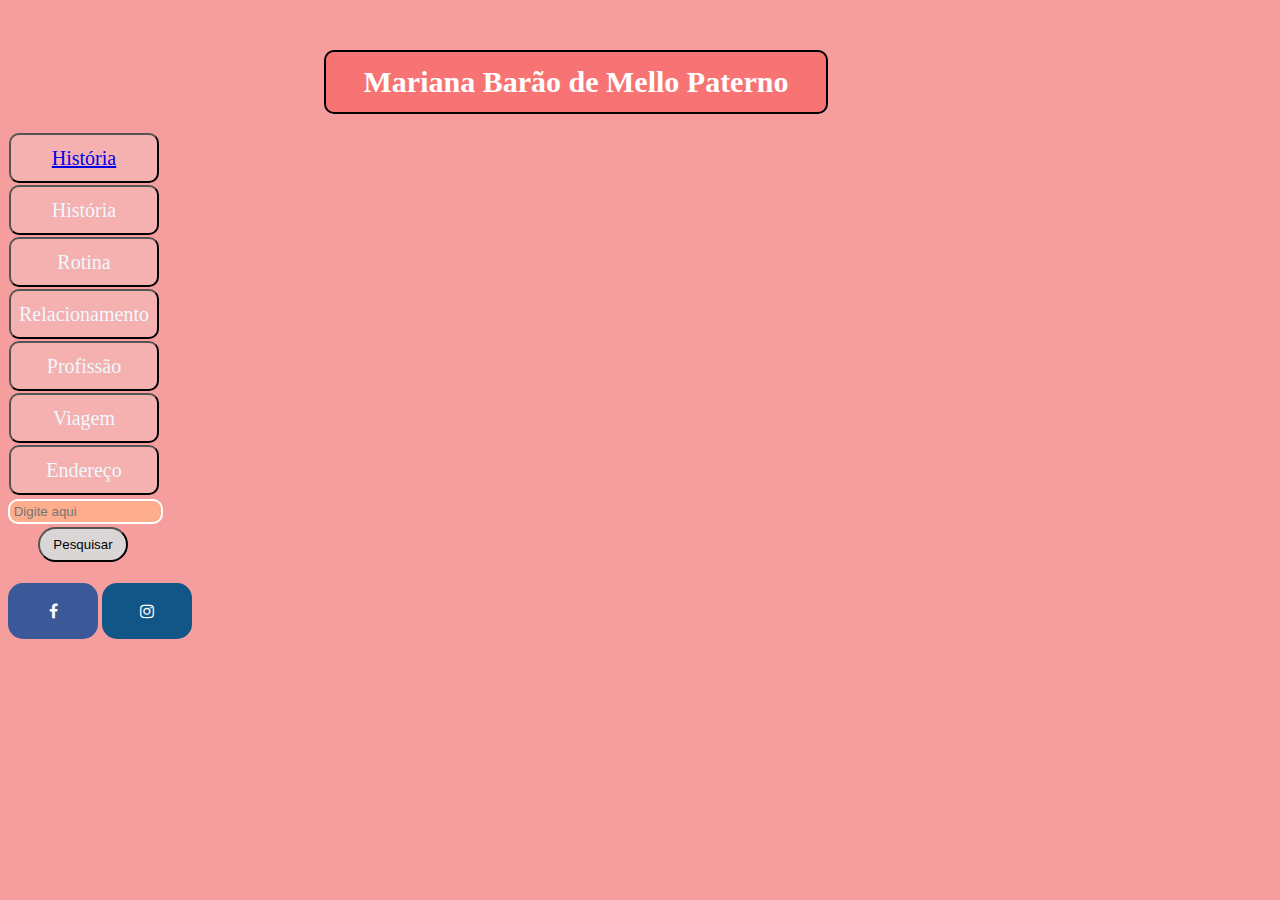
<file: Meus projetos/index.html>
<!DOCTYPE html>
<html>
    <head>
        <title>Mariana Barão de Mello Paterno</title>
        <meta charset="utf-8">
        <link rel="stylesheet" href="estilo.css">
        <link rel="stylesheet" href="https://cdnjs.cloudflare.com/ajax/libs/font-awesome/4.7.0/css/font-awesome.min.css">
        <meta name="viewport" content="width=device-width, initial-scale=1.0">
    </head>
    <body>
        
        <div id="div_titulo"> <strong>Mariana Barão de Mello Paterno </strong></div>
        
        <br>
        
        <button type="button"> 
            <a href="https://www.google.com.br" target="_blank">História </button><br>

        <button type="button">História</button><br>
        <button type="button">Rotina</button><br>
        <button type="button">Relacionamento</button><br>
        <button type="button">Profissão</button><br>
        <button type="button">Viagem</button><br>
        <button type="button">Endereço</button><br>

        <input type="search" name="text" id="text" placeholder=" Digite aqui"> 
        <br> 
        <input type="submit" value="Pesquisar" name="" id="submit">
        <br> <br>
        <link rel="stylesheet" href="https://www.google.com.br">
        <footer>
        <a href="https://www.facebook.com/mariana.baraodemello/" class="fa fa-facebook"></a>
        <a href="https://www.instagram.com/maribaraodemello/" class="fa fa-instagram"></a>
        </footer>




    

    </body>
</html>
</file>
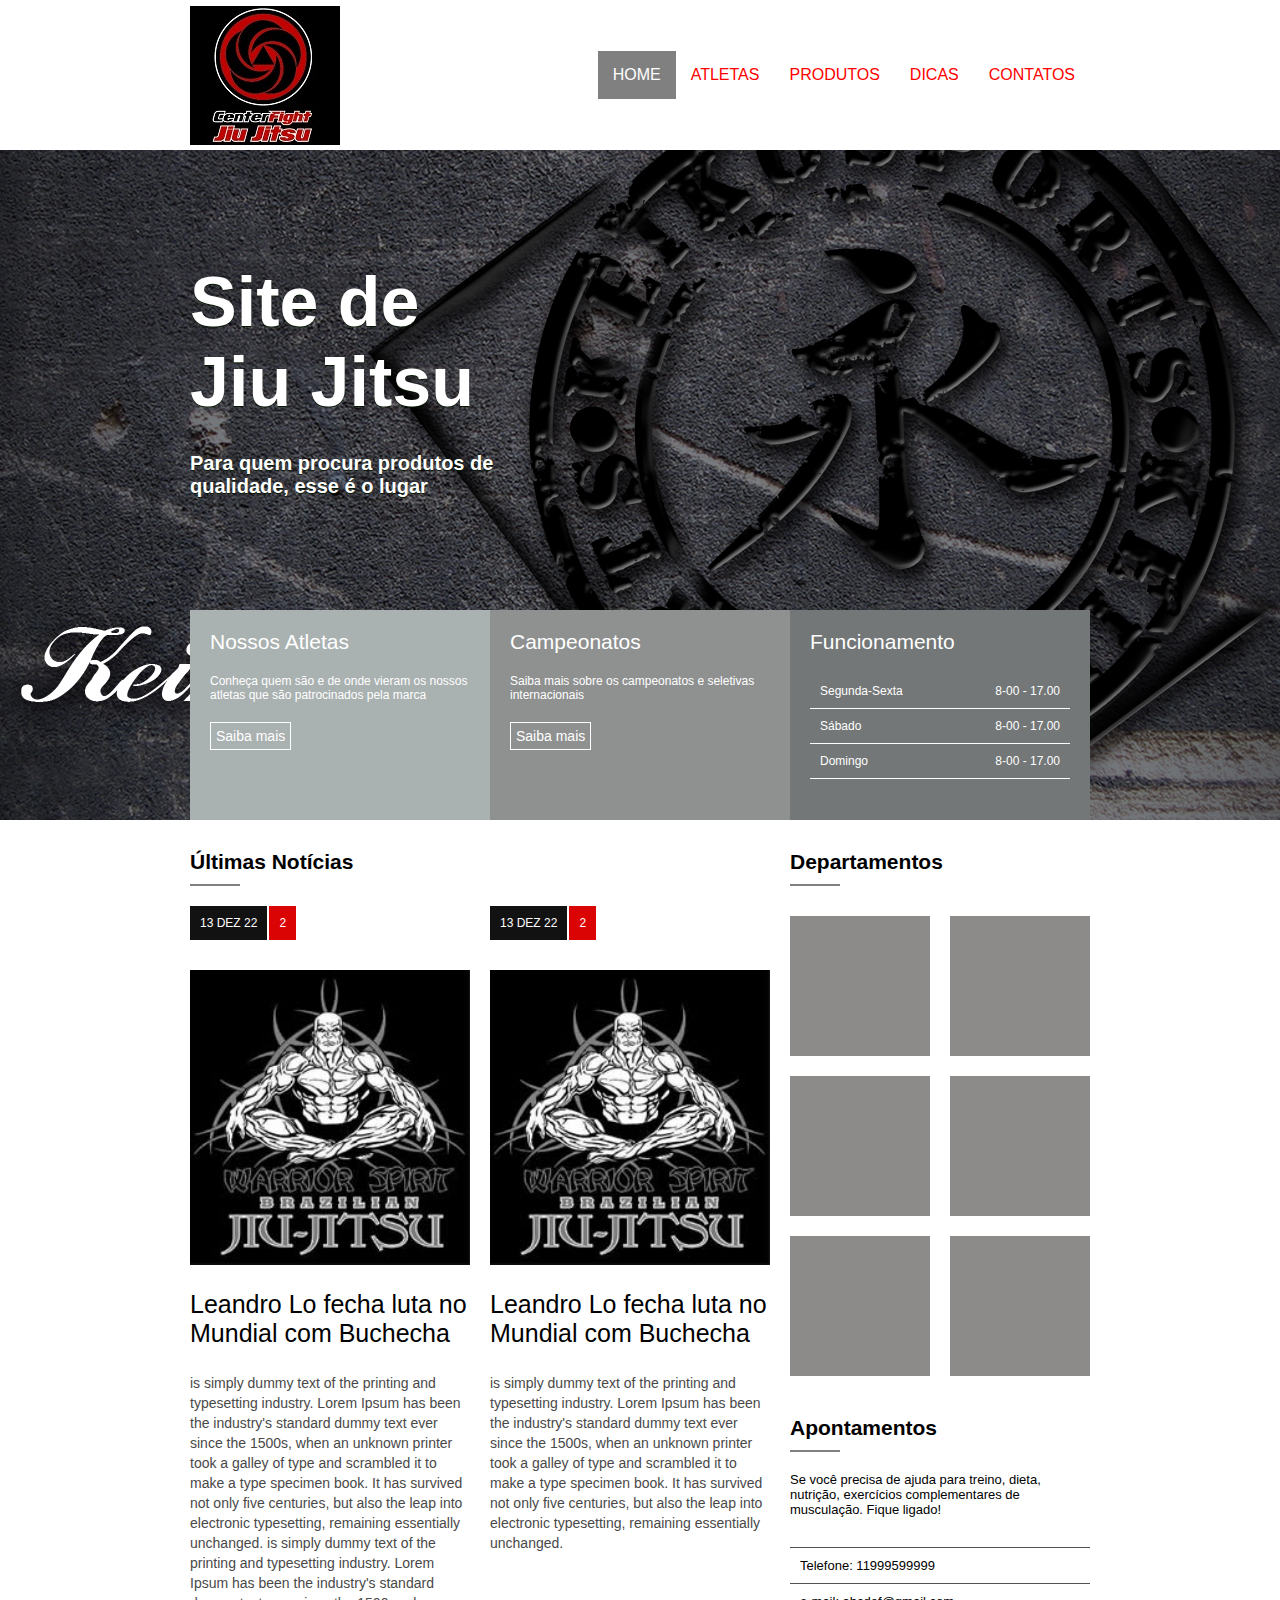
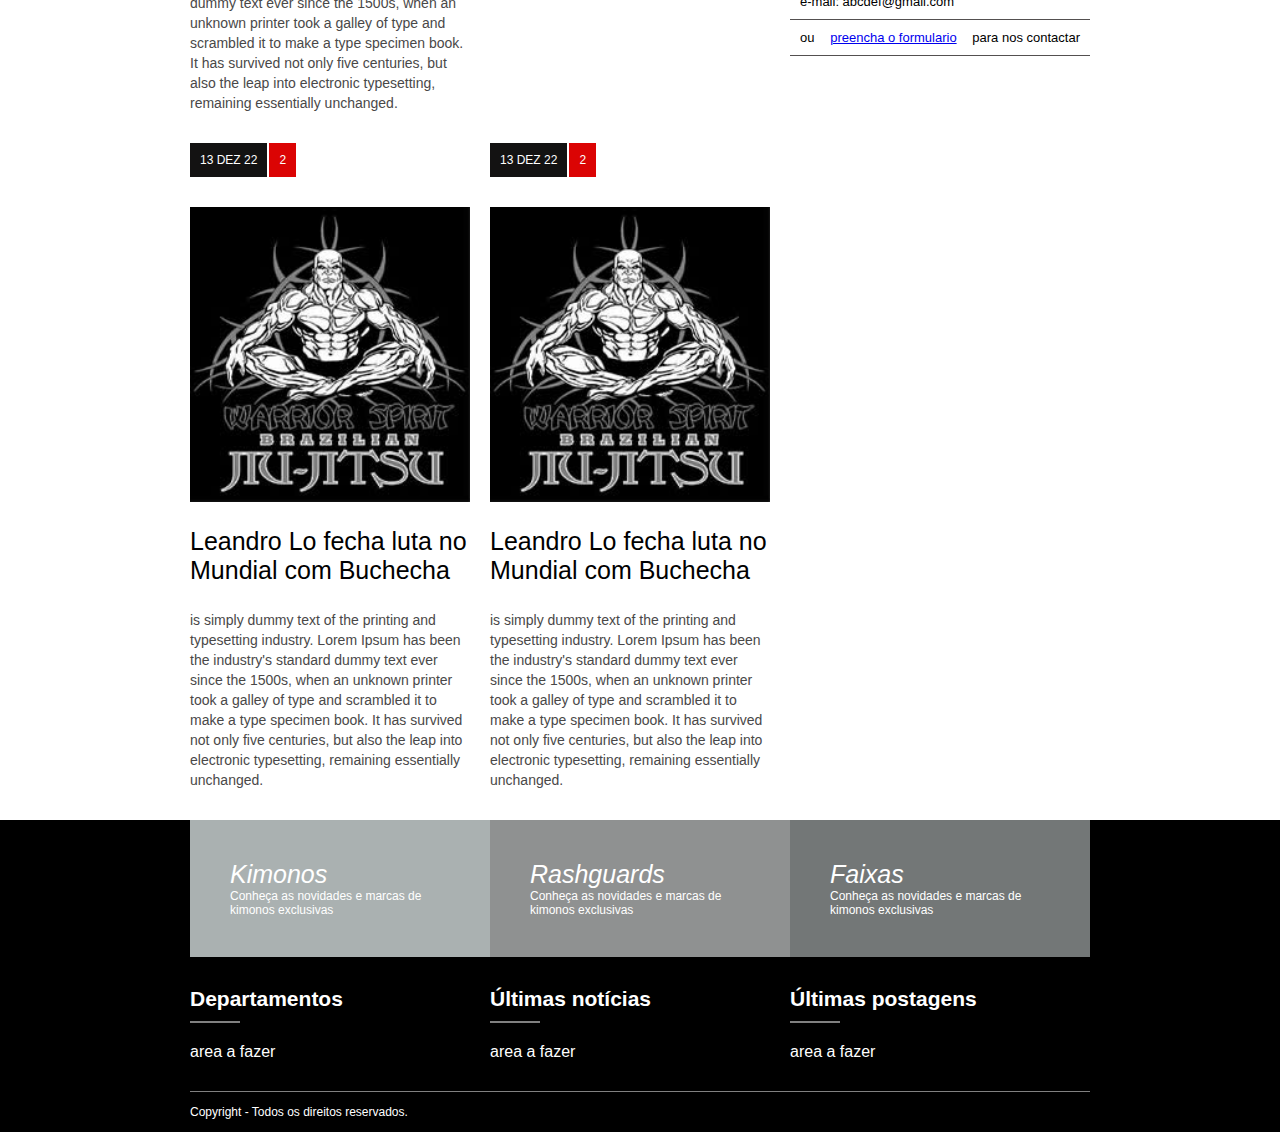
<file: B7/mediacenter/index.html>
<html>
<head>
    <meta charset="utf-8">    
    <meta name="viewport" content="width=device-width,user-scalble=0">

    <script type="text/javascript">
        window.onload = function (){
            document.querySelector(".menuMobile").addEventListener("click", function() {
                if (document.querySelector(".menu nav ul").style.display == 'flex'){
                 (document.querySelector(".menu nav ul").style.display = 'none')
                }
                else {
                    document.querySelector(".menu nav ul").style.display = 'flex';
                }
            })
        }
    </script>


    
    <title>Media Center</title>
    <link rel="stylesheet" type="text/css" href="/B7/mediacenter/assets/css/style.css">
</head>
<body>
    <header>
        <div class="container">
        <div class="logo"> 
            <a href=""> <img src="/B7/mediacenter/assets/images/center.jpg" ></a>
        
        </div>
        <div class="menu">
            <nav>
                <div class="menuMobile">
                    <div class="mm_line">

                    </div>
                    <div class="mm_line">

                    </div>
                    <div class="mm_line">

                    </div>
                    
                </div>
                <ul>
                    <li class="active"> <a href="">Home</a></li>
                    <li> <a href="">Atletas</a></li>
                    <li> <a href="">Produtos</a></li>
                    <li> <a href="">Dicas</a></li>
                    <li> <a href="">Contatos</a></li>
                </ul>
            </nav>
        </div>
        </div>
    </header>
<section id="banner">
    <div class="container column">
         <div class="banner_headline">
            <h1>Site de Jiu Jitsu</h1>
            <h2>Para quem procura produtos de qualidade, esse é o lugar</h2>
         </div>
         
         <div class="banner_options">
            <div class="banner1">
            <div class="banner_title">Nossos Atletas</div>
            <div class="banner_desc">Conheça quem são e de onde vieram os 
                nossos atletas que são patrocinados pela marca</div>
                <a href="">Saiba mais</a>
        </div>
            
            <div class="banner2">
                <div class="banner_title">Campeonatos</div>
                <div class="banner_desc">Saiba mais sobre os campeonatos e seletivas internacionais</div>
                <a href="">Saiba mais</a>
        
            </div>
            <div class="banner3">
                <div class="hr1">Funcionamento<div>

          <ul class="listhours">
            <li><span>Segunda-Sexta</span> <span>8-00 - 17.00</span></li>
            <li><span>Sábado</span><span>8-00 - 17.00</span></li>
            <li><span>Domingo</span> <span>8-00 - 17.00</span></li>
   
          </ul>
         </div>

                </div>

            </div>
         </div>
    </div>

</section>

<section id="geral">
    <div class="container">
        <section>
            <div class="widget"> 
                <div class="widget_title">
                    <div class="widget_title_text">Últimas Notícias</div>
                    <div class="widget_title_bar"></div>
                </div>
                <div class="widget_body flex">
                    
                    <article>
                        <a href="#">
                        <div class="news_data">
                            <div class="news_data_posted_at">13 DEZ 22</div>
                            <div class="news_comments">2</div>
                        </div>
                        <div class="news_thumbnail">
                            <img src="/B7/mediacenter/assets/images/war.bmp" alt="">
                        </div>
                        <div class="news_title">
                            Leandro Lo fecha luta no Mundial com Buchecha
                        </div>
                        <div class="news_resume">
                            is simply dummy text of the printing
                             and typesetting industry. Lorem Ipsum
                              has been the industry's standard dummy
                               text ever since the 1500s, when an 
                               unknown printer took a galley of 
                               type and scrambled it to make a type
                                specimen book. It has survived not 
                                only five centuries, but also the leap
                                 into electronic typesetting, remaining 
                                 essentially unchanged.
                                 is simply dummy text of the printing
                             and typesetting industry. Lorem Ipsum
                              has been the industry's standard dummy
                               text ever since the 1500s, when an 
                               unknown printer took a galley of 
                               type and scrambled it to make a type
                                specimen book. It has survived not 
                                only five centuries, but also the leap
                                 into electronic typesetting, remaining 
                                 essentially unchanged.
                        </div>
                    </a>
                    </article>

                    
                    <article>
                        <a href="#">
                        <div class="news_data">
                            <div class="news_data_posted_at">13 DEZ 22</div>
                            <div class="news_comments">2</div>
                        </div>
                        <div class="news_thumbnail">
                            <img src="assets/images/war.bmp" alt="">
                        </div>
                        <div class="news_title">
                            Leandro Lo fecha luta no Mundial com Buchecha
                        </div>
                        <div class="news_resume">
                            is simply dummy text of the printing
                             and typesetting industry. Lorem Ipsum
                              has been the industry's standard dummy
                               text ever since the 1500s, when an 
                               unknown printer took a galley of 
                               type and scrambled it to make a type
                                specimen book. It has survived not 
                                only five centuries, but also the leap
                                 into electronic typesetting, remaining 
                                 essentially unchanged.
                        </div>
                    </a>
                    </article>

                    
                    <article>
                        <a href="#">
                        <div class="news_data">
                            <div class="news_data_posted_at">13 DEZ 22</div>
                            <div class="news_comments">2</div>
                        </div>
                        <div class="news_thumbnail">
                            <img src="assets/images/war.bmp" alt="">
                        </div>
                        <div class="news_title">
                            Leandro Lo fecha luta no Mundial com Buchecha
                        </div>
                        <div class="news_resume">
                            is simply dummy text of the printing
                             and typesetting industry. Lorem Ipsum
                              has been the industry's standard dummy
                               text ever since the 1500s, when an 
                               unknown printer took a galley of 
                               type and scrambled it to make a type
                                specimen book. It has survived not 
                                only five centuries, but also the leap
                                 into electronic typesetting, remaining 
                                 essentially unchanged.
                        </div>
                    </a>
                    </article>

                    
                    <article>
                        <a href="#">
                        <div class="news_data">
                            <div class="news_data_posted_at">13 DEZ 22</div>
                            <div class="news_comments">2</div>
                        </div>
                        <div class="news_thumbnail">
                            <img src="assets/images/war.bmp" alt="">
                        </div>
                        <div class="news_title">
                            Leandro Lo fecha luta no Mundial com Buchecha
                        </div>
                        <div class="news_resume">
                            is simply dummy text of the printing
                             and typesetting industry. Lorem Ipsum
                              has been the industry's standard dummy
                               text ever since the 1500s, when an 
                               unknown printer took a galley of 
                               type and scrambled it to make a type
                                specimen book. It has survived not 
                                only five centuries, but also the leap
                                 into electronic typesetting, remaining 
                                 essentially unchanged.
                        </div>
                    </a>
                    </article>


                </div>
            </div>
        </section>
        <aside>
            <div class="widget"> 
                <div class="widget_title">
                    <div class="widget_title_text">Departamentos</div>
                    <div class="widget_title_bar"></div>
                </div>
                <div class="widget_body">
                    <div class="container2">
                        <div class="widget_square"></div>
                        <div class="widget_square"></div>
                        <div class="widget_square"></div>
                        <div class="widget_square"></div>
                        <div class="widget_square"></div>
                        <div class="widget_square"></div>
                    </div>
                </div>
            </div>  

            <div class="widget"> 
                <div class="widget_title">
                    <div class="widget_title_text">Apontamentos</div>
                    <div class="widget_title_bar"></div>
                </div>
                <div class="widget_body_1">
                    <p class="p1">Se você precisa de ajuda para treino, dieta, nutrição, exercícios complementares de musculação. Fique ligado!</p>
                    <br>
                    <ul class="list_1">
                    <li class="li1">Telefone: 11999599999</li>
                    <li class="li1">e-mail: abcdef@gmail.com</li>
                   <li class="li1">ou <a class="link1" href="#" >preencha o formulario</a>para nos contactar</li>
           
                  </ul>
                </div>
            </div>
        </aside>
    </div>
</section>

    <footer>
        <div class="container flexcolunm">
            <div class="footer_menu">
                <div class="fm1">
                    
                    <a href="#">Kimonos
                    <div class="fm1int">Conheça as novidades e marcas de kimonos exclusivas</div>
                </a>

                </div>
                <div class="fm2">
                    <a href="#">Rashguards
                        <div class="fm1int">Conheça as novidades e marcas de kimonos exclusivas</div>
                    </a>
                
                </div>
                <div class="fm3">
                    <a href="#">Faixas
                        <div class="fm1int">Conheça as novidades e marcas de kimonos exclusivas</div>
                    </a>
                </div>
            </div>


            <div class="footer_area">
                <div class="footer_areaitem">
                    <div class="widget"> 
                        <div class="widget_title">
                            <div class="widget_title_text">Departamentos</div>
                            <div class="widget_title_bar"></div>
                        </div>
                        <div class="widget_body">
                            area a fazer
                </div>
                </div>
                </div>
                <div class="footer_areaitem">
                    <div class="widget"> 
                        <div class="widget_title">
                            <div class="widget_title_text">Últimas notícias</div>
                            <div class="widget_title_bar"></div>
                        </div>
                        <div class="widget_body">
                            area a fazer
                </div>
                </div>
                </div>
                <div class="footer_areaitem">
                    <div class="widget"> 
                        <div class="widget_title">
                            <div class="widget_title_text">Últimas postagens</div>
                            <div class="widget_title_bar"></div>
                        </div>
                        <div class="widget_body">
                            area a fazer
                </div>
                </div>
                </div>
            </div>
            <div class="footer_copy">
                Copyright - Todos os direitos reservados.
            </div>
            

           

        </div>
        
        
        
    </footer>

</body>
</html>
</file>
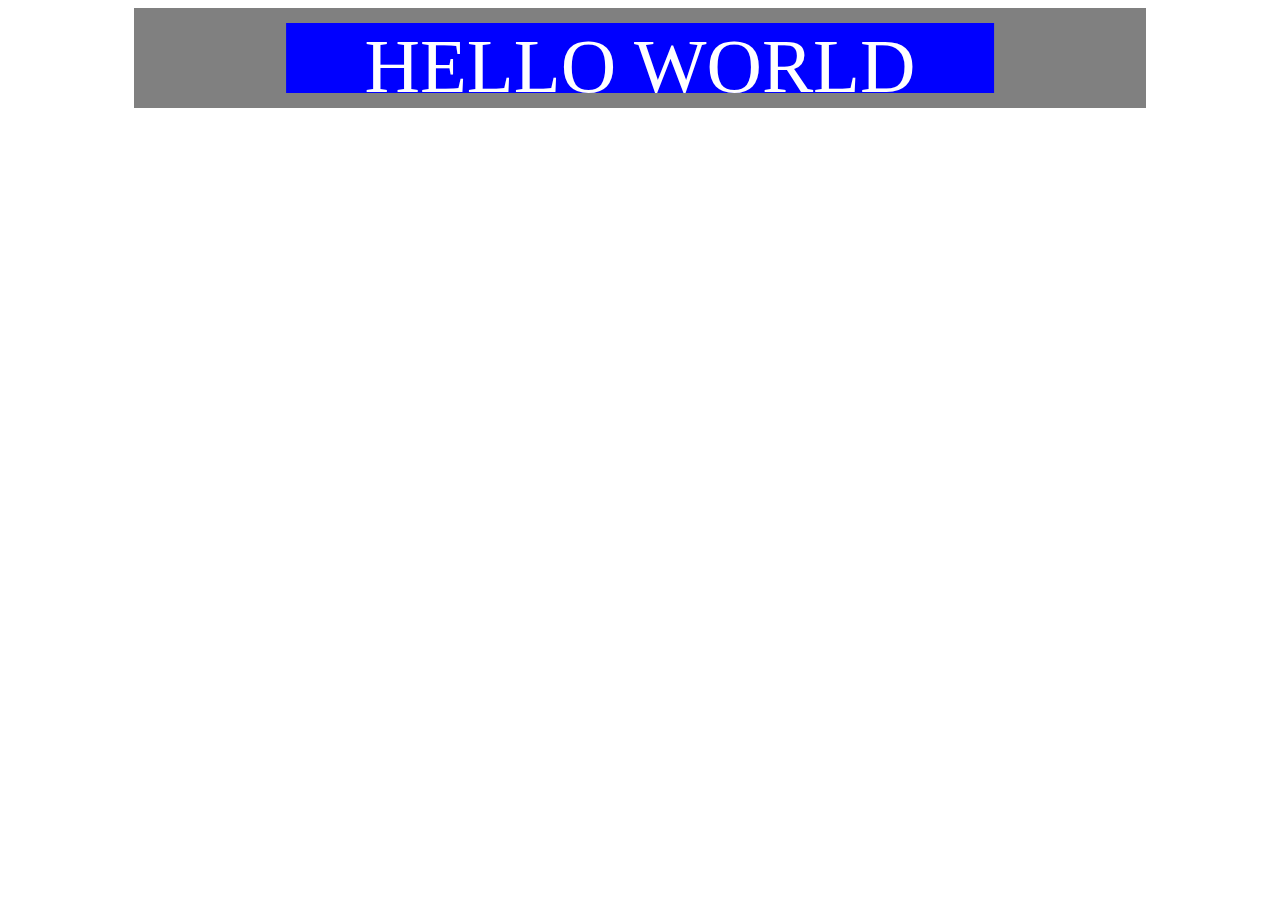
<file: Progbr/Intermediario/index.html>
<!DOCTYPE html>
<html>
    <head>
        <title>Minha primeira página</title>
        <meta charset="utf-8">
        <meta name="viewport" content="width=device-width,initial0scale=1.0">

        <style type="text/css">
            body{
                font-size: 1.2rem;
            }
           .header{
            position: relative;
            margin: auto;
            height:100px;
            background-color: gray;
            width: 80%;
           }
           .content{
            position:absolute;
            background-color: blue;
            width: 70%;
            height: 70%;
           
            top:50%;
            left:50%;

            transform: translate(-50%,-50%);

            color: white;
            text-align: center;
            font-size: 6vw;
            
           }
        </style>
    </head>

    <body>
      
        <div class="header">
            <div class="content">
HELLO WORLD
            </div>

        </div>

    </body>
</html>
</file>
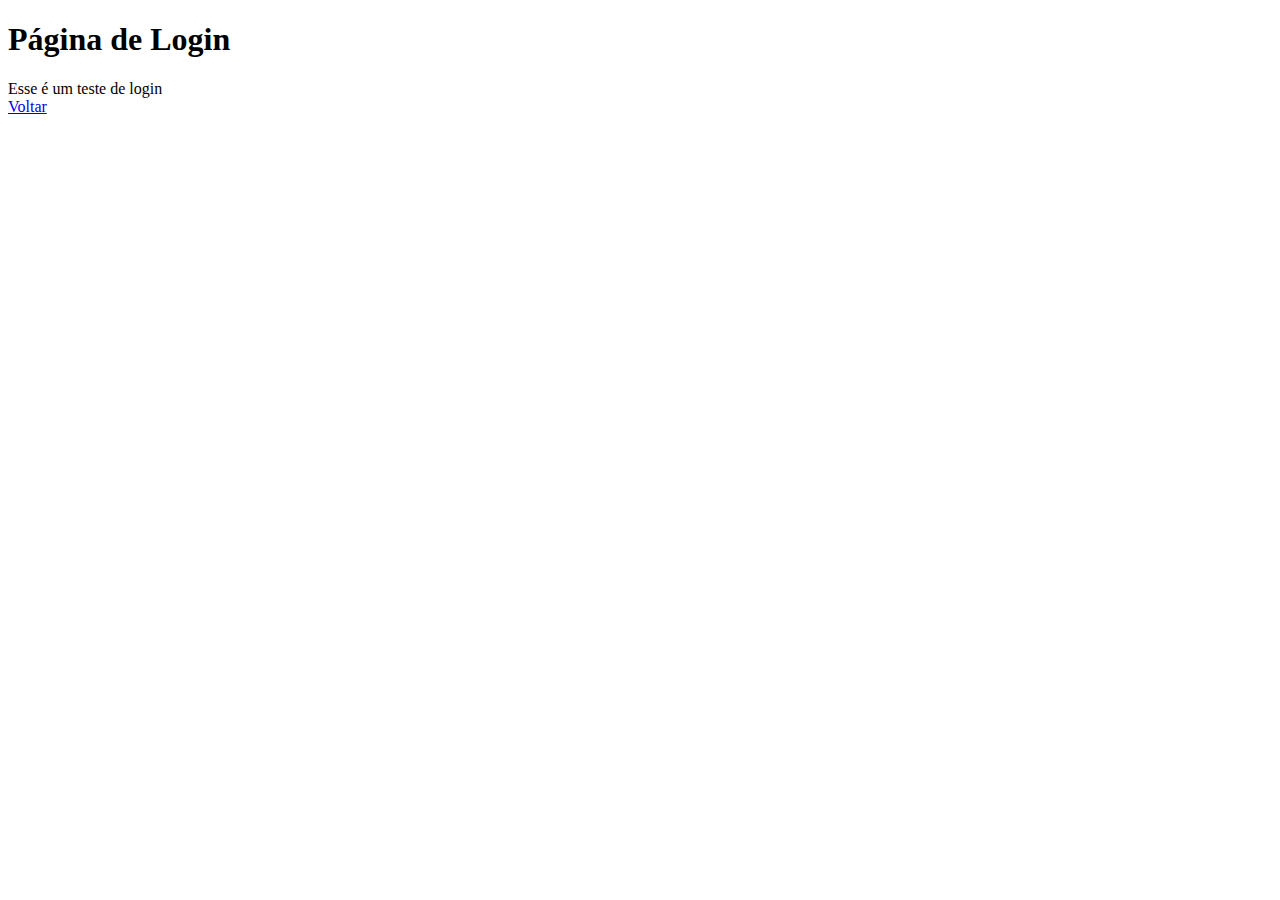
<file: B7/login.html>
<!DOCTYPE html>
<html>
    <head>
        <meta charset="UTF-8">
        <title>Página de teste</title>
        <link rel="stylesheet" href="estilos.css">
    </head>
    <body>
        <h1>Página de Login</h1>
        <div>Esse é um teste de login</div>
    <a href="teste.html">Voltar</a>
         
    </body>
</html>
</file>
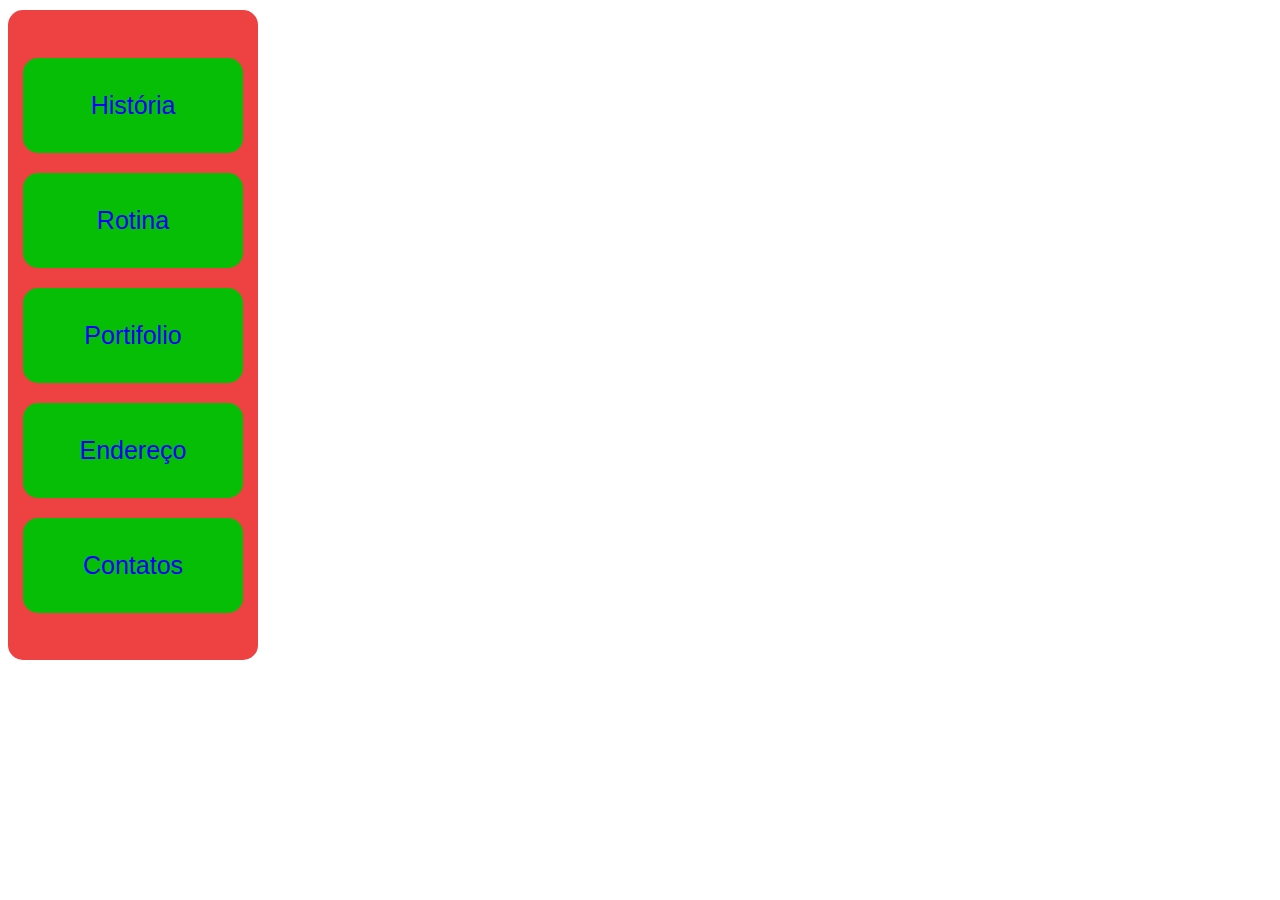
<file: B7/teste.html>
<!DOCTYPE html>
<html>
<head>
        <meta charset="UTF-8">
        <title>Página de teste B7</title>
        <meta name="viewport" content="width=device-width, initial-scale=1.0">
        <link rel="stylesheet" href="estilos.css">
        <style type="text/css">
                .container{
                      background-color: rgb(238, 66, 66);
                      display: flex;
                      justify-content: center;
                      height: 650px;
                      flex-direction:column;
                      align-items: center;
                      width: 250px;
                      border-radius: 15px;
                      text-align: center;
                      margin-block: 10px;
                                          
                }
               
             
                .container div{
                        background-color: rgb(6, 190, 6);
                        margin: 10px;
                        padding: 10px;
                        font-size: 25px;
                        height: 75px;
                        width: 200px;
                       font-family: 'Franklin Gothic Medium', 'Arial Narrow', Arial, sans-serif;
                        border-radius: 15px;
                        
                        
                }
                .container div:hover{
                       opacity: 0.7;
                       width:50%;
                       background-color: greenyellow;
                       color: brown;
                      
                }
                .interno{
                        color:blue;
                        font-size: 25px;
                        align-items: center;
                        display: flex;
                        justify-content: center;
                
                        
                                }
        </style>

</head>
<body>
        <div class="cinza">
        <div class="container">
                
                <div class="interno">História</div>
                <div class="interno">Rotina</div>
                <div class="interno">Portifolio</div>
                <div class="interno">Endereço</div>
                <div class="interno">Contatos</div>

                
        

                
        </div>
</div>

</body>
</html>
</file>
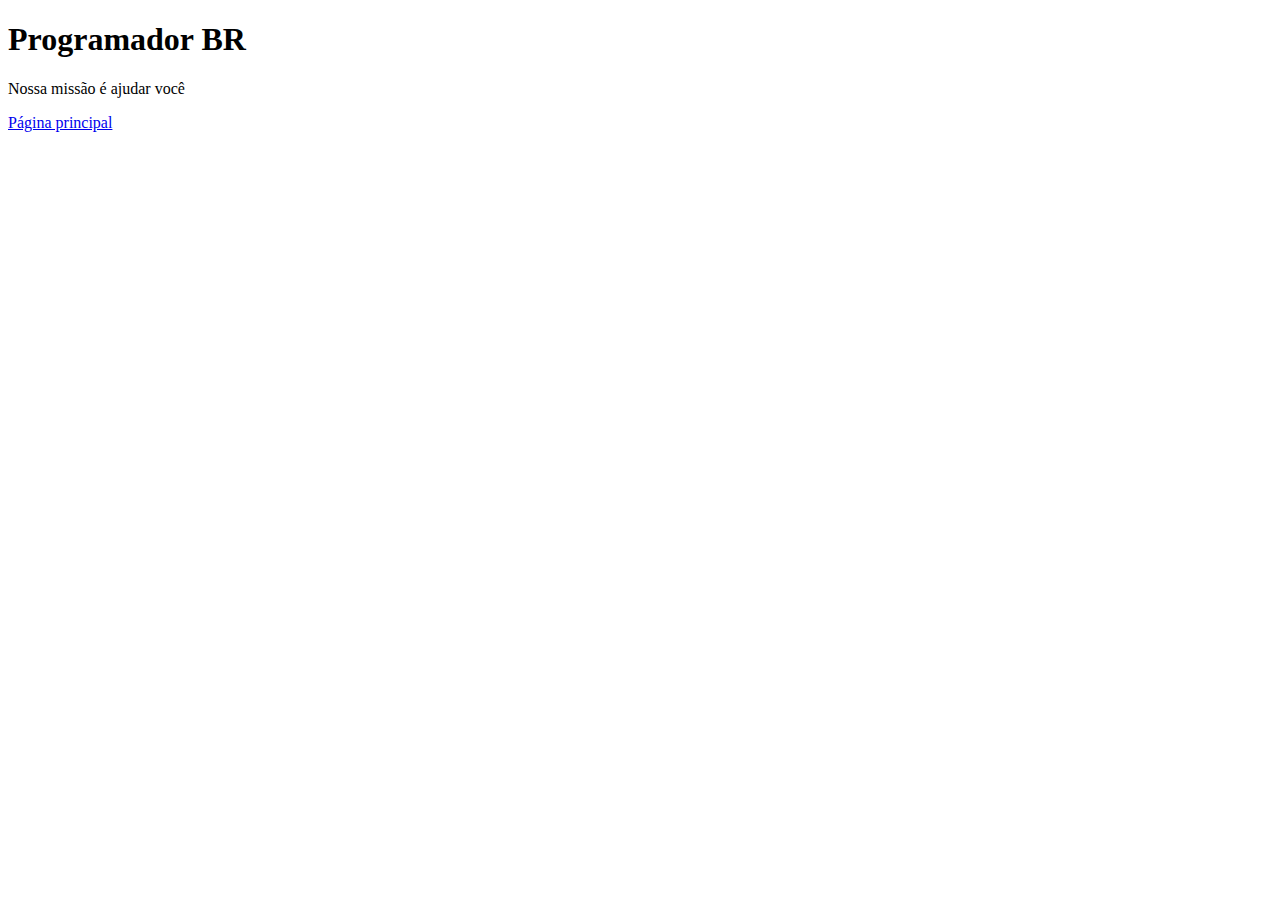
<file: Progbr/Basico/sobre.html>
<!DOCTYPE html>
<html>
<head>
    <title>Sobre a empresa</title>
</head>
<body>
    <h1> Programador BR</h1>
    <p>Nossa missão é ajudar você</p>
    <a href="index.html">Página principal</a>   
</body>


</html>
</file>
<file: Meus projetos/estilo.css>
body{
    background-color: rgba(245, 149, 149, 0.918);
    
}


#div_titulo{
    font-size: 30px;
    text-align: center;
    border: 2px solid rgb(0, 0, 0);
    background-color: rgba(248, 115, 115, 0.959);
    color: white;
    width: 500px;
    height: 60px;
    margin-left:25%;
    padding-top:initial;
    border-radius: 10px;
    margin-top: 50px;
    float: center;
    position: inherit;
    display: flex;
    justify-content: center;
    align-items: center;
   
}

#div_titulo :hover{
    opacity: 0.7;
   
    }


button {
    color: aliceblue;
    border-radius: 10px;
    width: 150px;
    height: 50px;
    background-color: rgb(245, 176, 176);
    font-size: 20px;
    font-family: 'Times New Roman', Times, serif;
    margin: 1px;
    text-decoration: none;    
    
}
button:hover{
    opacity: 0.8;
    box-shadow: 1px 1px rgb(37, 37, 37);
    
}
button:hover{
    color:  rgb(26, 24, 24);
    border-radius: 10px;
    width: 155px;
    height: 55px;
    background-color:  rgb(219, 145, 145);
    font-size: 21px;
    font-family: 'Times New Roman', Times, serif;
    margin: 1px;
}

#text{
    background-color: rgba(255, 175, 138, 0.863);
    height: 25px;
    width: 155px;
    border: 2px solid white;
    border-radius: 10px;
    padding: 0px;
    margin-top: 3px;

    }

#submit{
    border-radius: 90px;
    width: 90px;
    height: 35px;
    margin: 3px;
    margin-left: 30px;
    background-color: rgb(218, 214, 214);
    
}


/* Style all font awesome icons */
.fa {
    padding: 20px;
    font-size: 30px;
    width: 50px;
    text-align: center;
    text-decoration: none;
    border-radius: 15px;
  }
  
  /* Add a hover effect if you want */
  .fa:hover {
    opacity: 0.7;
  }
  
  
  
 
  .fa-facebook {
    background: #3B5998;
    color: white;
  }
  
  
  .fa-instagram{
    background: #125688;
    color: white;

  }
</file>
<file: B7/mediacenter/assets/css/style.css>
* {
    font-family: Arial, Helvetica, sans-serif;
}
body{
    margin: 0px;
    padding: 0px;

}

header{
    display: flex;
    justify-content: center;
    height: 150px;
}

.container{
    display: flex;
    justify-content:space-between ;
    width: 900px;
       
}

.logo{
    display: flex;
    align-items: center;

}

.menu{
   
    display: flex;
    align-items: center;
}

nav ul,
nav li{
    list-style: none;
    margin: 0;
    padding: 0;
}

nav ul{
    display: flex;
}

nav a{
    display: block;
    padding: 15px;
    text-decoration: none;
    text-transform: uppercase;
    color: red;;
    font-family: Arial, Helvetica, sans-serif

}

nav .active a, nav a:hover {
    background-color: grey;
    color: white;
}

#banner {
    display:flex;
    justify-content: center;
    background-image:url('/B7/mediacenter/assets/images/banner.jpg');
    background-position: center;
    background-size: cover;
    height: 670px;
}

.column{
    flex-direction: column;
}

.banner_headline{
    flex: 1;
    display: flex;
    flex-direction: column;
    justify-content: center;
}

.banner_headline h1{
    color: white;
    font-size: 70px;
    text-shadow: 0px 1px 0px rgb(7, 24, 2);
    margin: 0;
    padding: 0;
    max-width: 350px;
}

.banner_headline h2{
    color: white;
    font-size: 20px;
    text-shadow: 0px 1px 0px rgb(7, 24, 2);
    margin: 0;
    padding: 0;
    max-width: 350px;
    margin-top: 30px;
}
.banner_options{
    
    height: 210px;
    display: flex;

}

.banner1,
.banner2,
.banner3{
    flex: 1;
    padding: 20px;
}

.banner1{
    background-color: rgb(170, 177, 177);
    
}

.banner2{
    background-color: rgb(143, 145, 145);
}

.banner3{
    background-color: rgb(115, 119, 119);
}

.banner_title,.hr1 {
    font-size: 21px;
    color: white;
}

.banner_desc, .listhours {
    font-size: 12px;
    margin-top: 20px;
    margin-bottom: 20px;
    color: white;
}

.banner_options a {
    display: inline-block;
    border: 1px solid white;
    padding: 5px;
    text-decoration: none;
    color: white;
    font-size: 14px;
}


h4 {
    font-size: 21px;
    color: #ffffff;
    margin-top: 5px;
    font-family: Arial, Helvetica, sans-serif;
    display: block;
}
.listhours{
    list-style: none ;
}
li {
    display: flex;
    color: #fff;
    border-bottom: 1px solid #ffffff;
    justify-content: space-between;
    padding: 10px;
    margin-left: -40px;
}

#geral{
    display: flex;
    justify-content: center ;
}

#geral section{
    flex: 2;
}

#geral aside{
    flex: 1;
}

.widget_title {
    margin-top: 30px;
    margin-bottom: 20px;
}

.widget_title_text{
    color: black;
    font-size: 21px;
    font-weight: bold;

}

.widget_title_bar{
    width: 50px;
    height: 2px;
    background-color: gray;
    margin-top: 10px;
}

.container2{
    display: flex;
    justify-content: space-between;
    flex-wrap: wrap;
    

}
.widget_square {
    
    padding: 30px;
    width: 80px;
    height: 80px;
    background-color: rgb(141, 138, 138); 
    margin-top: 10px;
    margin-bottom: 10px;
    
}

.list_1{
    color: black;
    font-size: 12px;
    font-family: Arial, Helvetica, sans-serif;
    border-top: 1px solid #535050;
    


}
.li1{
    color: black;
    border-bottom: 1px solid #535050;
    text-align: left;
    font-size: 13px;
    font-family: Arial, Helvetica, sans-serif;
}

.p1 {
    color: black;
    text-align: left,justify;
    margin: 0px;
    padding: 0px;
    font-size: 13px;
    font-family: Arial, Helvetica, sans-serif;
    margin-top: 5px;
    margin-bottom: 0

    
}

.flex {
    display: flex;
    flex-wrap: wrap;
}

article .news_data{
    display: flex;
}

article .news_data_posted_at{
    background-color: rgb(19, 18, 18);
    color: white;
    font-size: 12px;
    padding: 10px;
    margin-right: 2px;

}

article .news_comments {
    background-color: rgb(219, 4, 4);
    color: white;
    font-size: 12px;
    padding: 10px;
    
}

article .news_thumbnail {
    margin-top: 30px;
}

article .news_thumbnail img {
    width: 100% ;
    height: auto;
    
}

article .news_title {
    margin-top: 25px;
    margin-bottom: 25px;
    color: black;
    font-size: 25px;
}

article .news_resume{
    color: rgb(73, 72, 72);
    font-size: 14px;
    line-height: 20px;
    margin-bottom: 30px;


}

article a {
    text-decoration: none;
}



article {
    flex: 1;
    min-width: 200px;
    margin-right: 20px;
}

.news_resume{
   
}

footer {
    background-color: black;
    display: flex;
    justify-content: center;
}

.footer_menu{
    display: flex;
    

}

.fm1, .fm2, .fm3{
    flex: 1;
    background-color: black;
    font-size: 25px;
    font-style: italic;
}


.fm1{
    background-color: rgb(170, 177, 177);
    color: white;
    padding: 20px;
   
    
}

.fm2{
    background-color: rgb(143, 145, 145);
    color: white;
    padding: 20px;
}

.fm3{
    background-color: rgb(115, 119, 119);
    color: white;
    padding: 20px;
}

.fm1int{
    font-size: 12px;
    pad: 15px;
    font-style: normal;
}

.flexcolunm{
    flex-direction: column;
    }
.footer_area{
    display: flex;
    
}

.footer_areaitem{
    flex:1;
    color:white
}

footer .widget_title_text{
    color: white;
}

.footer_copy{
    color: white;
    border-top: 1px solid gray;
    height: 40px;
    line-height: 40px;
    font-size: 12px;
    margin-top: 30px;
}

.footer_menu a {
    display: block;
    text-decoration: none;
    padding: 20px;
    color: white;
}

.menuMobile{
    display: none;
    width: 40px;
    height: 40px;
   
    margin-top: 40px;
    margin-bottom: 40px;
    margin-right: 20px;
}

.mm_line{
    height: 2px;
    background-color: gray;
    
}




@media (max-width:650px) {
    .banner_headline h1 {
        font-size:55px;
    }

    .banner_headline h2 {
        font-size:17px;
    }

    .banner_options{
        height: auto;
        flex-direction: column;
    }
    
    .banner_headline{
        padding: 20px;
    }

    
    .container {
        flex-direction: column;
        }
    
    section {
        margin-top: 50px;
    }


    #geral section {
        padding: 20px;
    }

    #geral asside {
        padding: 20px;

    }

    .footer_menu {
        flex-direction: column;
    }
    .footer_area{
        flex-direction: column;
        padding: 20px;
    }

    .footer_copy{
        padding: 20px;
    }
    
    header .container {
        flex-direction: row;
    }

    nav ul {
        flex-direction: column;
        display: none;
        position: absolute;
        left: 0;
        width: 100%;
        background-color: #535050;
    }
    header  {
        height: auto;
    }
    .logo{
        padding: 20px;
    }

    .menuMobile{
        display: flex;
        flex-direction: column;
        justify-content: space-around;
    }

    

    }
</file>
<file: B7/estilos.css>
figure{
    padding: 5px;
    margin: 0px;
    border: 3px solid black;
    
}

figcaption{
    background-color: black;
    color: white;
    text-align: center;
    padding: 2px;
}
</file>
